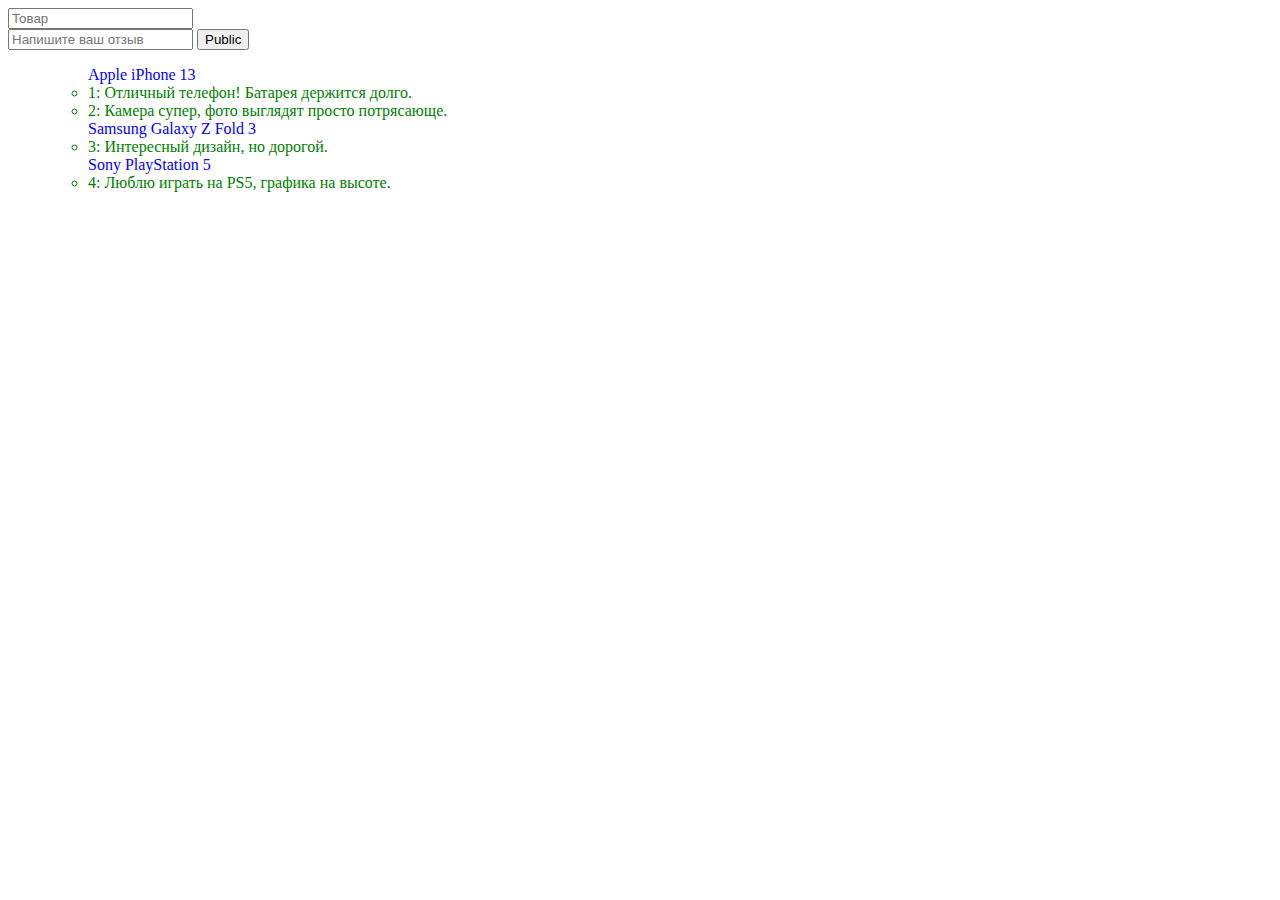
<file: HW_2/index.html>
<!DOCTYPE html>
<html lang="en">
  <head>
    <meta charset="UTF-8" />
    <meta name="viewport" content="width=device-width, initial-scale=1.0" />
    <title>Customerses reviews</title>
  </head>
  <body>
    <div class="reviews">
      <div class="inputBox">
        <input class="inputTitle" type="text" placeholder="Товар"/> <br>
        <input class="inputText" type="text" placeholder="Напишите ваш отзыв"/>
        <button class="button">Public</button>
      </div>
      <ul class="listReviews">
      </ul>
    </div>
    <script src="task2.js"></script>
  </body>
</html>
</file>
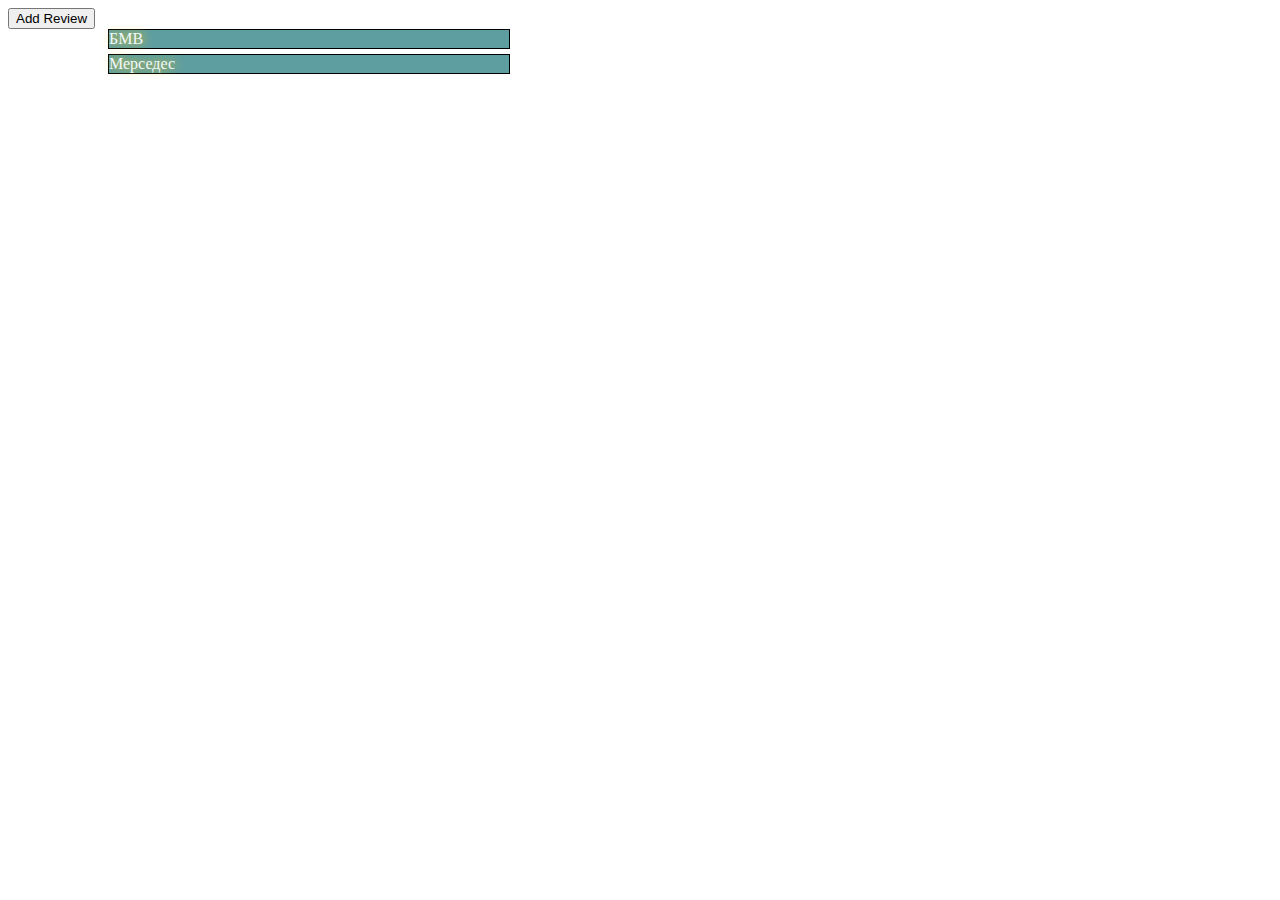
<file: HW_3/index.html>
<!DOCTYPE html>
<html lang="en">
  <head>
    <meta charset="UTF-8" />
    <!-- <meta name="viewport" content="width=device-width, initial-scale=1.0"> -->
    <title>Document</title>
    <link rel="stylesheet" href="style.css">
    <script src="index.js" defer></script>

  </head>
  <body>
    <button class="add">Add Review</button>
    <div class="conteiner"></div>
  </body>
</html>
</file>
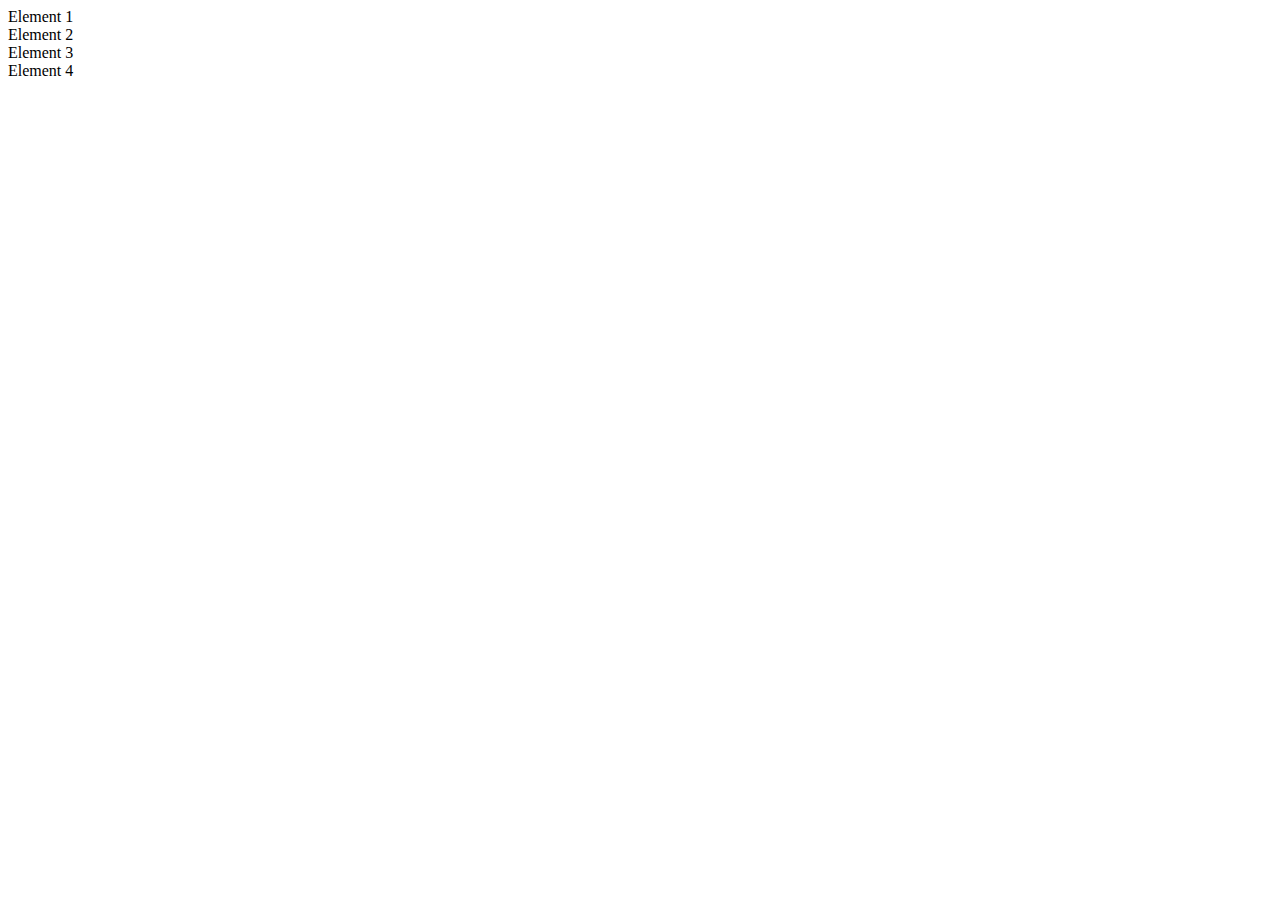
<file: Seminar_1/index.html>
<!DOCTYPE html>
<html lang="en">
  <head>
    <meta charset="UTF-8" />
    <meta name="viewport" content="width=device-width, initial-scale=1.0" />
    <title>Document</title>
  </head>
  <body>
    
    <div>Element 1</div>
    <div data-active="true">Element 2</div>
    <div>Element 3</div>
    <div data-active="true">Element 4</div>


    <script src="js3.js"></script>
  </body>
</html>
</file>
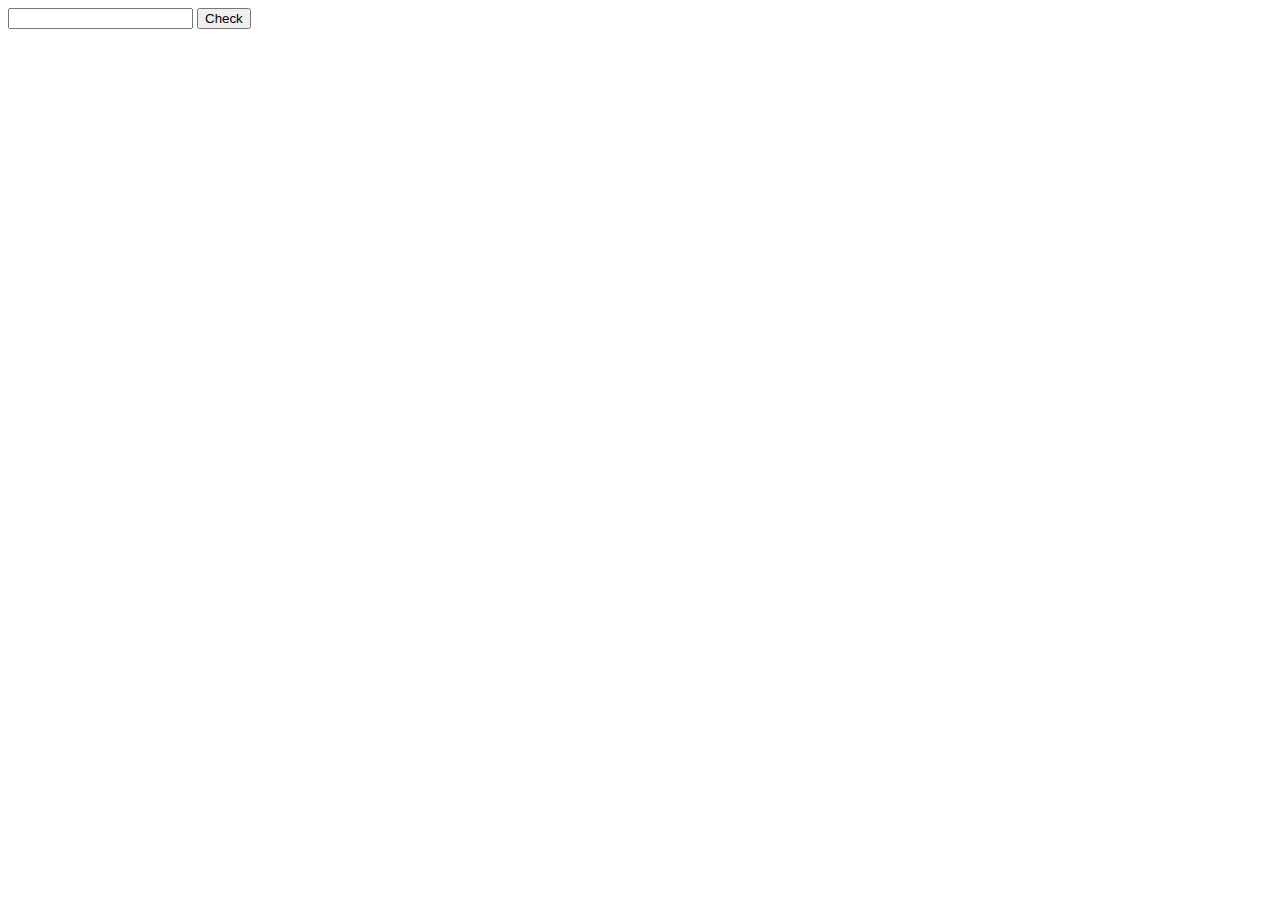
<file: Seminar_2/index.html>
<!DOCTYPE html>
<html lang="en">
<head>
    <meta charset="UTF-8">
    <meta name="viewport" content="width=device-width, initial-scale=1.0">
    <title>Document</title>
</head>
<body>
    <input type="text">
    <button>Check</button>
    <div class="information"></div>
    <script src="index3.js"></script>
</body>
</html>
</file>
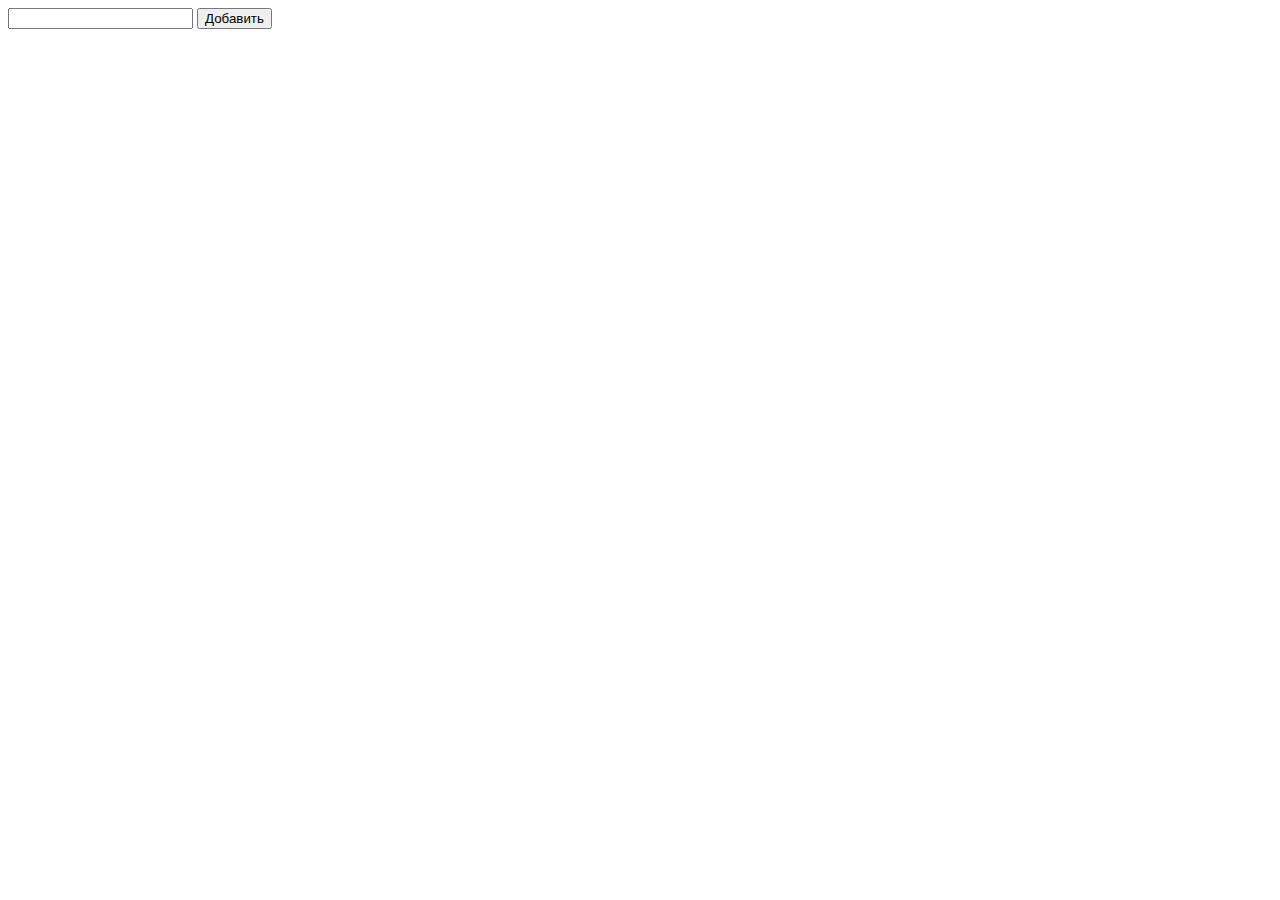
<file: Seminar_2/index4.html>
<!DOCTYPE html>
<html lang="en">
  <head>
    <meta charset="UTF-8" />
    <meta name="viewport" content="width=device-width, initial-scale=1.0" />
    <title>Document</title>
  </head>
  <body>
    <input type="text" class="user-input" />
    <button class="add-button">Добавить</button>
    <ul class="item-list"></ul>
    <div class="error-message"></div>
    <script src="./index4.js"></script>
  </body>
</html>
</file>
<file: HW_3/style.css>
.conteiner{
    padding-left: 100px;
}

.review{
    width: 400px;
    margin-bottom: 5px;
    border: 1px solid black;
}

.title{
    text-shadow: #FC0 1px 0 10px;
    color: aliceblue;
    background-color: cadetblue;
    cursor: pointer;
}
.title:hover{
    background-color:coral
}

.descr{
    background-color: bisque;
    text-shadow: 1px 1px cornflowerblue;
    
}

.add{
    cursor: pointer;
    transition: 0.3s;
}
.add:hover{
    background-color:coral;
    color: white;
}

.delete{
    cursor: pointer;
    transition: .3s;
}

.delete:hover{
    background-color:coral;
    color: white;
}
</file>
